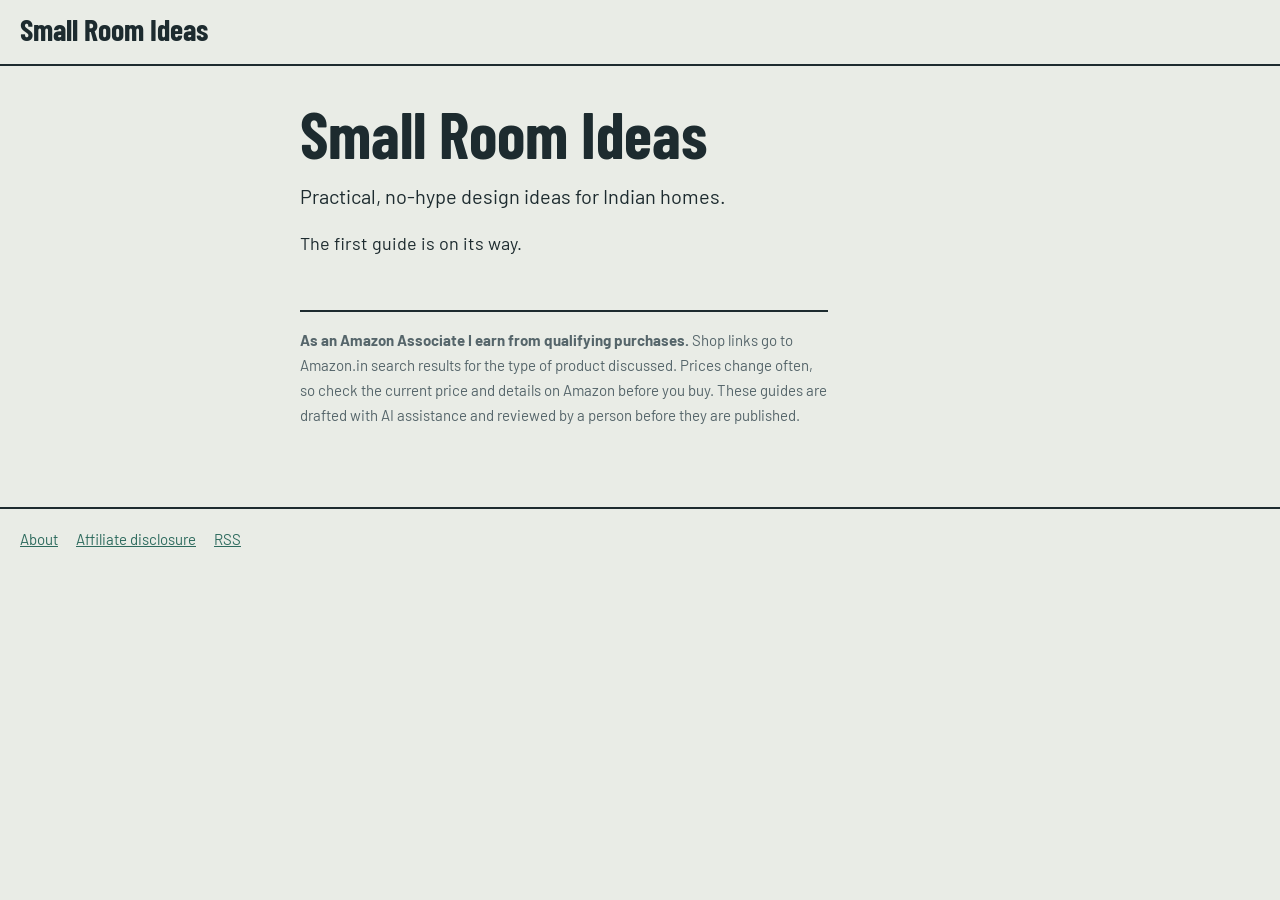
<file: docs/index.html>
<!doctype html>
<html lang="en-IN">
<head>
<meta charset="utf-8">
<meta name="viewport" content="width=device-width,initial-scale=1">
<title>Small Room Ideas</title>
<meta name="description" content="Practical, no-hype design ideas for Indian homes.">
<link rel="canonical" href="https://bhuvaneshvaran1310.github.io/small-room-ideas/">
<meta property="og:type" content="website">
<meta property="og:title" content="Small Room Ideas">
<meta property="og:description" content="Practical, no-hype design ideas for Indian homes.">
<meta property="og:site_name" content="Small Room Ideas">
<link rel="alternate" type="application/rss+xml" title="Small Room Ideas" href="https://bhuvaneshvaran1310.github.io/small-room-ideas/feed.xml">
<link rel="preconnect" href="https://fonts.googleapis.com">
<link rel="preconnect" href="https://fonts.gstatic.com" crossorigin>
<link rel="stylesheet" href="https://fonts.googleapis.com/css2?family=Barlow:wght@400;500&family=Barlow+Condensed:wght@600;700&display=swap">
<link rel="stylesheet" href="style.css">
</head>
<body>
<header class="top"><a class="brand" href="index.html">Small Room Ideas</a></header>
<main>
<h1>Small Room Ideas</h1>
<p class="intro">Practical, no-hype design ideas for Indian homes.</p>
<p>The first guide is on its way.</p>
<p class="disclosure"><strong>As an Amazon Associate I earn from qualifying purchases.</strong> Shop links go to Amazon.in search results for the type of product discussed. Prices change often, so check the current price and details on Amazon before you buy. These guides are drafted with AI assistance and reviewed by a person before they are published.</p>
</main>
<footer><a href="about.html">About</a><a href="disclosure.html">Affiliate disclosure</a><a href="https://bhuvaneshvaran1310.github.io/small-room-ideas/feed.xml">RSS</a></footer>
</body>
</html>
</file>
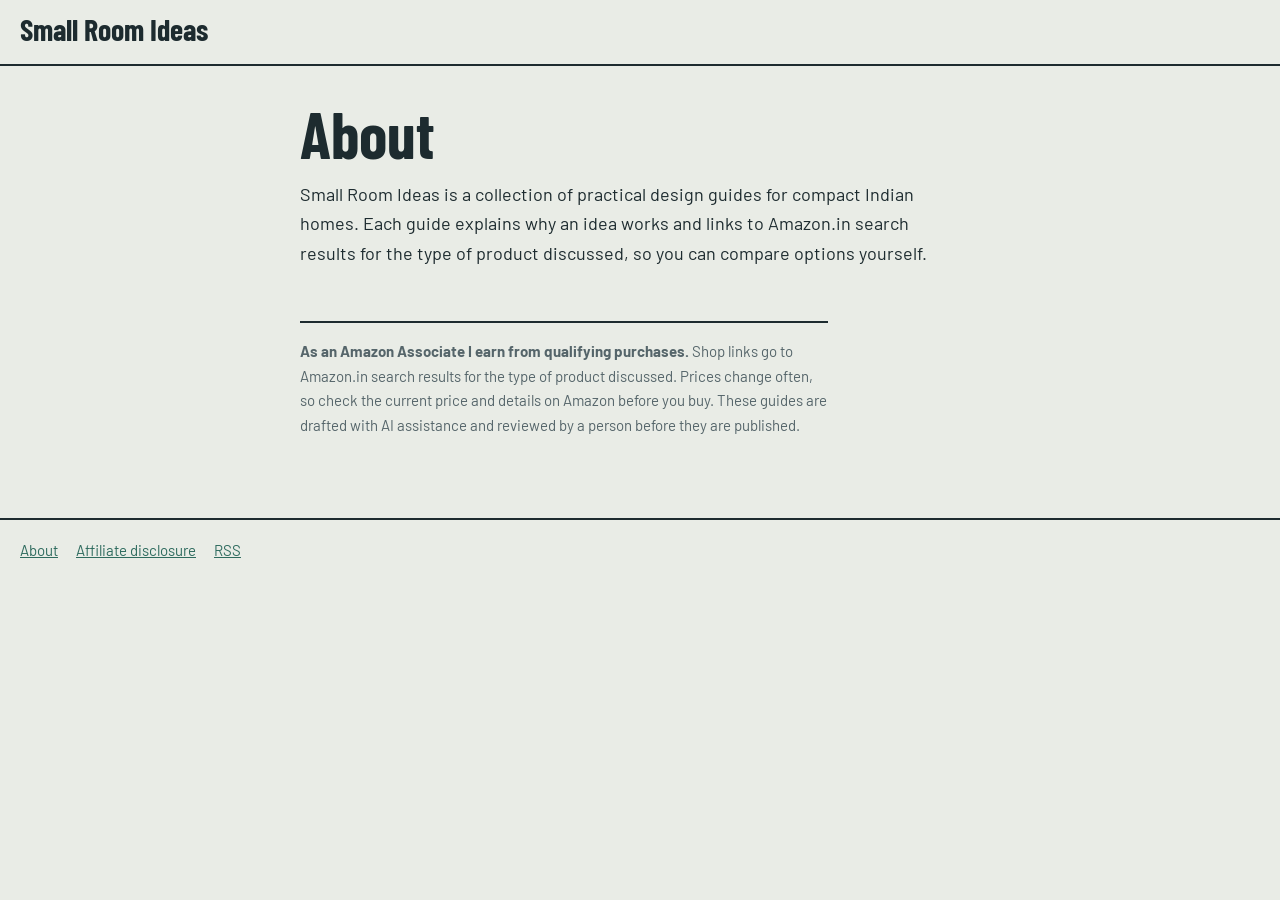
<file: docs/about.html>
<!doctype html>
<html lang="en-IN">
<head>
<meta charset="utf-8">
<meta name="viewport" content="width=device-width,initial-scale=1">
<title>About | Small Room Ideas</title>
<meta name="description" content="Small Room Ideas is a collection of practical design guides for compact Indian homes. Each guide explains why an idea works and links to Amazon.in sea">
<link rel="canonical" href="https://bhuvaneshvaran1310.github.io/small-room-ideas/about.html">
<meta property="og:type" content="website">
<meta property="og:title" content="About | Small Room Ideas">
<meta property="og:description" content="Small Room Ideas is a collection of practical design guides for compact Indian homes. Each guide explains why an idea works and links to Amazon.in sea">
<meta property="og:site_name" content="Small Room Ideas">
<link rel="alternate" type="application/rss+xml" title="Small Room Ideas" href="https://bhuvaneshvaran1310.github.io/small-room-ideas/feed.xml">
<link rel="preconnect" href="https://fonts.googleapis.com">
<link rel="preconnect" href="https://fonts.gstatic.com" crossorigin>
<link rel="stylesheet" href="https://fonts.googleapis.com/css2?family=Barlow:wght@400;500&family=Barlow+Condensed:wght@600;700&display=swap">
<link rel="stylesheet" href="style.css">
</head>
<body>
<header class="top"><a class="brand" href="index.html">Small Room Ideas</a></header>
<main>
<h1>About</h1>
<p>Small Room Ideas is a collection of practical design guides for compact Indian homes. Each guide explains why an idea works and links to Amazon.in search results for the type of product discussed, so you can compare options yourself.</p>
<p class="disclosure"><strong>As an Amazon Associate I earn from qualifying purchases.</strong> Shop links go to Amazon.in search results for the type of product discussed. Prices change often, so check the current price and details on Amazon before you buy. These guides are drafted with AI assistance and reviewed by a person before they are published.</p>
</main>
<footer><a href="about.html">About</a><a href="disclosure.html">Affiliate disclosure</a><a href="https://bhuvaneshvaran1310.github.io/small-room-ideas/feed.xml">RSS</a></footer>
</body>
</html>
</file>
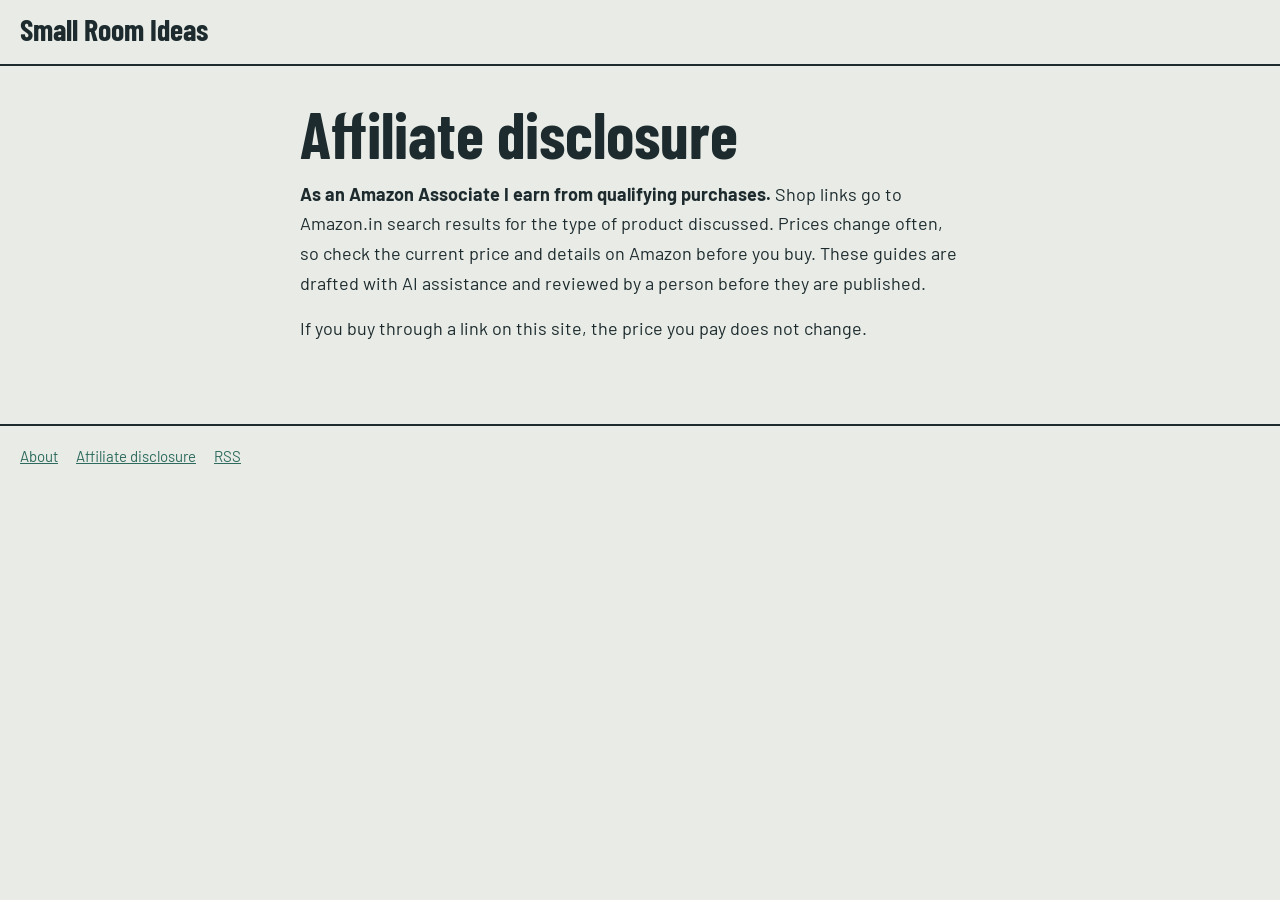
<file: docs/disclosure.html>
<!doctype html>
<html lang="en-IN">
<head>
<meta charset="utf-8">
<meta name="viewport" content="width=device-width,initial-scale=1">
<title>Affiliate disclosure | Small Room Ideas</title>
<meta name="description" content="How this site earns money.">
<link rel="canonical" href="https://bhuvaneshvaran1310.github.io/small-room-ideas/disclosure.html">
<meta property="og:type" content="website">
<meta property="og:title" content="Affiliate disclosure | Small Room Ideas">
<meta property="og:description" content="How this site earns money.">
<meta property="og:site_name" content="Small Room Ideas">
<link rel="alternate" type="application/rss+xml" title="Small Room Ideas" href="https://bhuvaneshvaran1310.github.io/small-room-ideas/feed.xml">
<link rel="preconnect" href="https://fonts.googleapis.com">
<link rel="preconnect" href="https://fonts.gstatic.com" crossorigin>
<link rel="stylesheet" href="https://fonts.googleapis.com/css2?family=Barlow:wght@400;500&family=Barlow+Condensed:wght@600;700&display=swap">
<link rel="stylesheet" href="style.css">
</head>
<body>
<header class="top"><a class="brand" href="index.html">Small Room Ideas</a></header>
<main>
<h1>Affiliate disclosure</h1>
<p><strong>As an Amazon Associate I earn from qualifying purchases.</strong> Shop links go to Amazon.in search results for the type of product discussed. Prices change often, so check the current price and details on Amazon before you buy. These guides are drafted with AI assistance and reviewed by a person before they are published.</p>
<p>If you buy through a link on this site, the price you pay does not change.</p>
</main>
<footer><a href="about.html">About</a><a href="disclosure.html">Affiliate disclosure</a><a href="https://bhuvaneshvaran1310.github.io/small-room-ideas/feed.xml">RSS</a></footer>
</body>
</html>
</file>
<file: docs/style.css>
:root{--bg:#E9ECE6;--ink:#1D2B2F;--muted:#55656A;--line:#C3CBC4;--accent:#2E6B5E;--on-accent:#FFFFFF}
*{box-sizing:border-box}
html{-webkit-text-size-adjust:100%}
body{margin:0;background:var(--bg);color:var(--ink);font:400 18px/1.65 "Barlow",system-ui,sans-serif}
a{color:var(--accent)}
a:focus-visible{outline:3px solid var(--ink);outline-offset:3px}
.top{border-bottom:2px solid var(--ink);padding:14px 20px}
.brand{font:700 30px/1 "Barlow Condensed",system-ui,sans-serif;color:var(--ink);text-decoration:none}
main{max-width:720px;margin:0 auto;padding:36px 20px 64px}
h1{font:700 clamp(40px,8vw,64px)/1 "Barlow Condensed",system-ui,sans-serif;margin:0 0 14px}
h2{font:600 31px/1.1 "Barlow Condensed",system-ui,sans-serif;margin:42px 0 8px}
p{margin:0 0 16px;max-width:66ch}
.meta{color:var(--muted);font-size:16px;margin-bottom:24px}
.cover{display:block;width:100%;max-width:380px;height:auto;margin:0 0 30px;border:2px solid var(--ink)}
.intro{font-size:20px}
.shop{display:inline-block;padding:10px 16px;border:2px solid var(--accent);color:var(--accent);text-decoration:none;font-weight:500}
.shop:hover{background:var(--accent);color:var(--on-accent)}
.disclosure{margin-top:52px;padding-top:16px;border-top:2px solid var(--ink);font-size:15px;color:var(--muted)}
.list{list-style:none;padding:0;margin:28px 0 0}
.list li{display:grid;grid-template-columns:84px 1fr;gap:18px;padding:22px 0;border-top:1px solid var(--line)}
.list img{width:84px;height:126px;object-fit:cover;border:1px solid var(--ink);display:block}
.list h2{margin:0 0 4px;font-size:30px}
.list h2 a{color:var(--ink);text-decoration:none}
.list h2 a:hover{text-decoration:underline}
.list p{margin:0;color:var(--muted);font-size:16px}
footer{border-top:2px solid var(--ink);padding:18px 20px;font-size:15px;color:var(--muted)}
footer a{margin-right:18px}
</file>
